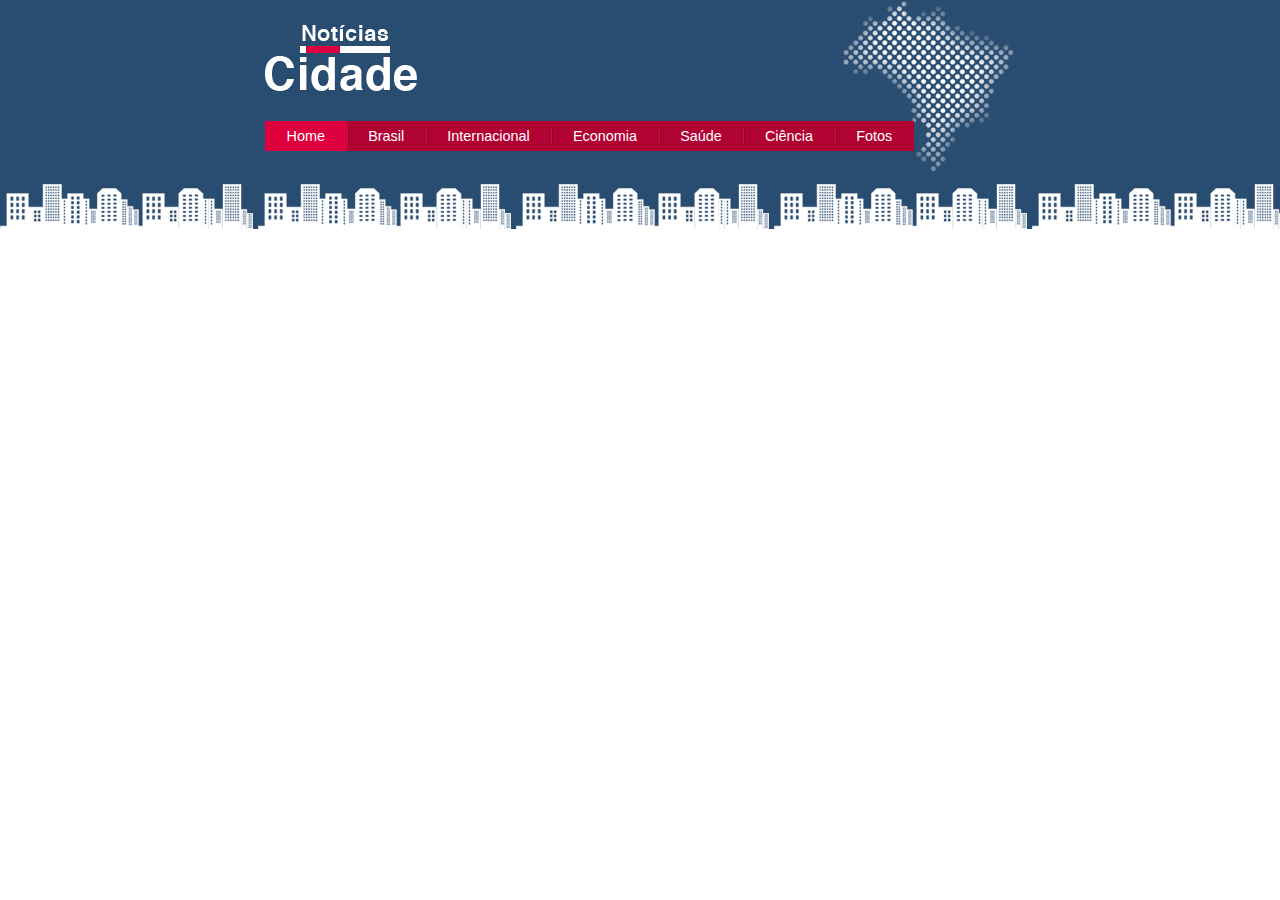
<file: index.html>
<!DOCTYPE html>
<html lang="pt">
<head>
    <meta charset="UTF-8">
    <meta name="viewport" content="width=device-width, initial-scale=1.0">
    <meta http-equiv="X-UA-Compatible" content="ie=edge">
    <link rel="stylesheet" href="css/estilo.css">
    <title>Notícias cidade - Seu site de notícias</title>
</head>
<body class="home">
    <div id="container">
        <div id="topo">
            <h1 class="logo">Notícias Cidade</h1>
            <ul id="navegacao">
                <li class="primeiro"><a id="home" href="index.html">Home</a></li>
                <li><a id="brasil" href="brasil.html">Brasil</a></li>
                <li><a id="internacional" href="internacional.html">Internacional</a></li>
                <li><a id="economia" href="economia.html">Economia</a></li>
                <li><a id="saude" href="saude.html">Saúde</a></li>
                <li><a id="ciencia" href="ciencia.html">Ciência</a></li>
                <li><a id="fotos" href="fotos.html">Fotos</a></li>
            </ul>
        </div>
    </div>
</body>
</html>
</file>
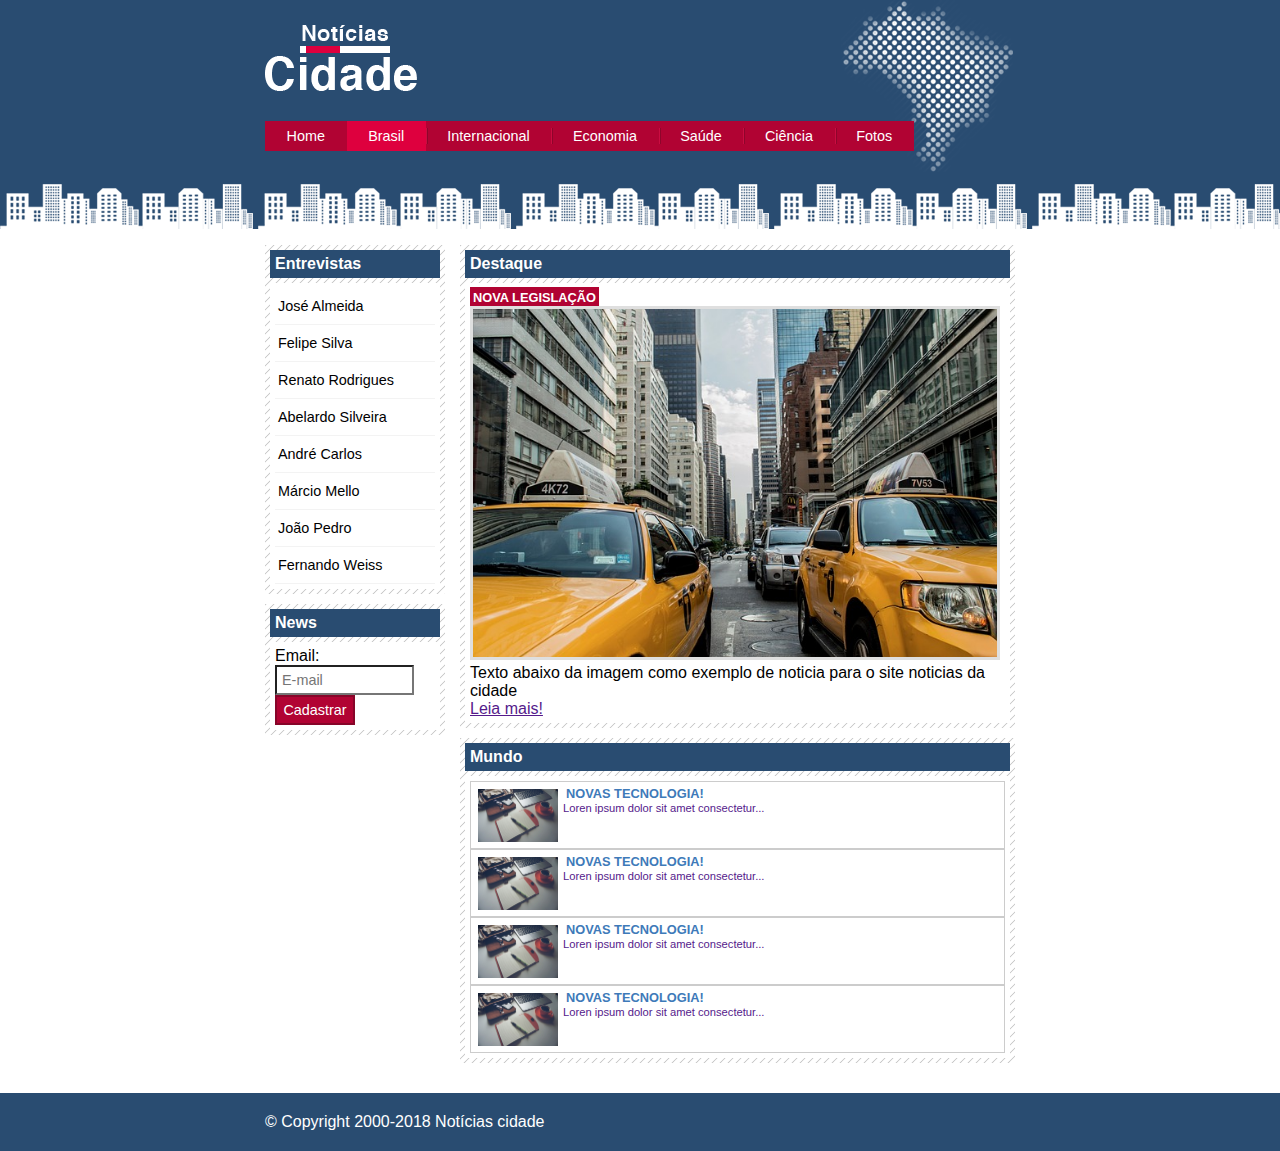
<file: brasil.html>
<!DOCTYPE html>
<html lang="pt">
<head>
    <meta charset="UTF-8">
    <meta name="viewport" content="width=device-width, initial-scale=1.0">
    <meta http-equiv="X-UA-Compatible" content="ie=edge">
    <link rel="stylesheet" href="css/estilo.css">
    <title>Notícias cidade - Seu site de notícias</title>
</head>
<body id="duas-colunas" class="brasil">
    <div id="container">
        <div id="topo">
            <h1 class="logo">Notícias Cidade</h1>
            <ul id="navegacao">
                <li class="primeiro"><a id="home" href="index.html">Home</a></li>
                <li><a id="brasil" href="brasil.html">Brasil</a></li>
                <li><a id="internacional" href="internacional.html">Internacional</a></li>
                <li><a id="economia" href="economia.html">Economia</a></li>
                <li><a id="saude" href="saude.html">Saúde</a></li>
                <li><a id="ciencia" href="ciencia.html">Ciência</a></li>
                <li><a id="fotos" href="fotos.html">Fotos</a></li>
            </ul>
        </div>

        <div id="conteudo">
            <div id="primario">
                <div class="caixa destaque">
                    <h2>Destaque</h2>
                    <div class="caixa-conteudo">
                        <h3>Nova legislação</h3>
                        <img class="imagem-principal" src="imagens/taxi.jpg" width="100%">
                        <p>Texto abaixo da imagem como exemplo de noticia para o site noticias da cidade</p>
                        <a href="">Leia mais!</a>
                    </div>
                </div>

                <div class="caixa">
                    <h2>Mundo</h2>
                    <div class="caixa-conteudo">
                        <ul id="lista-noticias">
                            <li>
                                <a href="">
                                    <img src="imagens/tecnologia.jpg" width="80">
                                    <h3>Novas Tecnologia!</h3>
                                    <p>Loren ipsum dolor sit amet consectetur...</p>
                                </a>
                            </li>
                            <li>
                                <a href="">
                                    <img src="imagens/tecnologia.jpg" width="80">
                                    <h3>Novas Tecnologia!</h3>
                                    <p>Loren ipsum dolor sit amet consectetur...</p>
                                </a>
                            </li>
                            <li>
                                <a href="">
                                    <img src="imagens/tecnologia.jpg" width="80">
                                    <h3>Novas Tecnologia!</h3>
                                    <p>Loren ipsum dolor sit amet consectetur...</p>
                                </a>
                            </li>
                            <li>
                                <a href="">
                                    <img src="imagens/tecnologia.jpg" width="80">
                                    <h3>Novas Tecnologia!</h3>
                                    <p>Loren ipsum dolor sit amet consectetur...</p>
                                </a>
                            </li>
                        </ul>
                    </div>
                </div>
            </div>

            <div id="lateral">
                <div class="caixa">
                    <h2>Entrevistas</h2>
                    <div class="caixa-conteudo">
                        <ul>
                            <li><a href="">José Almeida</a></li>
                            <li><a href="">Felipe Silva</a></li>
                            <li><a href="">Renato Rodrigues</a></li>
                            <li><a href="">Abelardo Silveira</a></li>
                            <li><a href="">André Carlos</a></li>
                            <li><a href="">Márcio Mello</a></li>
                            <li><a href="">João Pedro</a></li>
                            <li><a href="">Fernando Weiss</a></li>
                        </ul>
                    </div>
                </div>

                <div class="caixa">
                    <h2>News</h2>
                    <div class="caixa-conteudo">
                        <form action="">
                            <div>
                                <label for="email">Email:</label>
                                <input type="text" name="email" id="email" placeholder="E-mail">
                            </div>
                            <div>
                                <input class="submit" type="submit" value="Cadastrar">
                            </div>
                        </form>
                    </div>
                </div>
            </div>
        </div>
    </div>

    <div id="container-rodape" style="clear: both;">
        <div id="rodape">
            &copy; Copyright 2000-2018 Notícias cidade
        </div>
    </div>
</body>
</html>
</file>
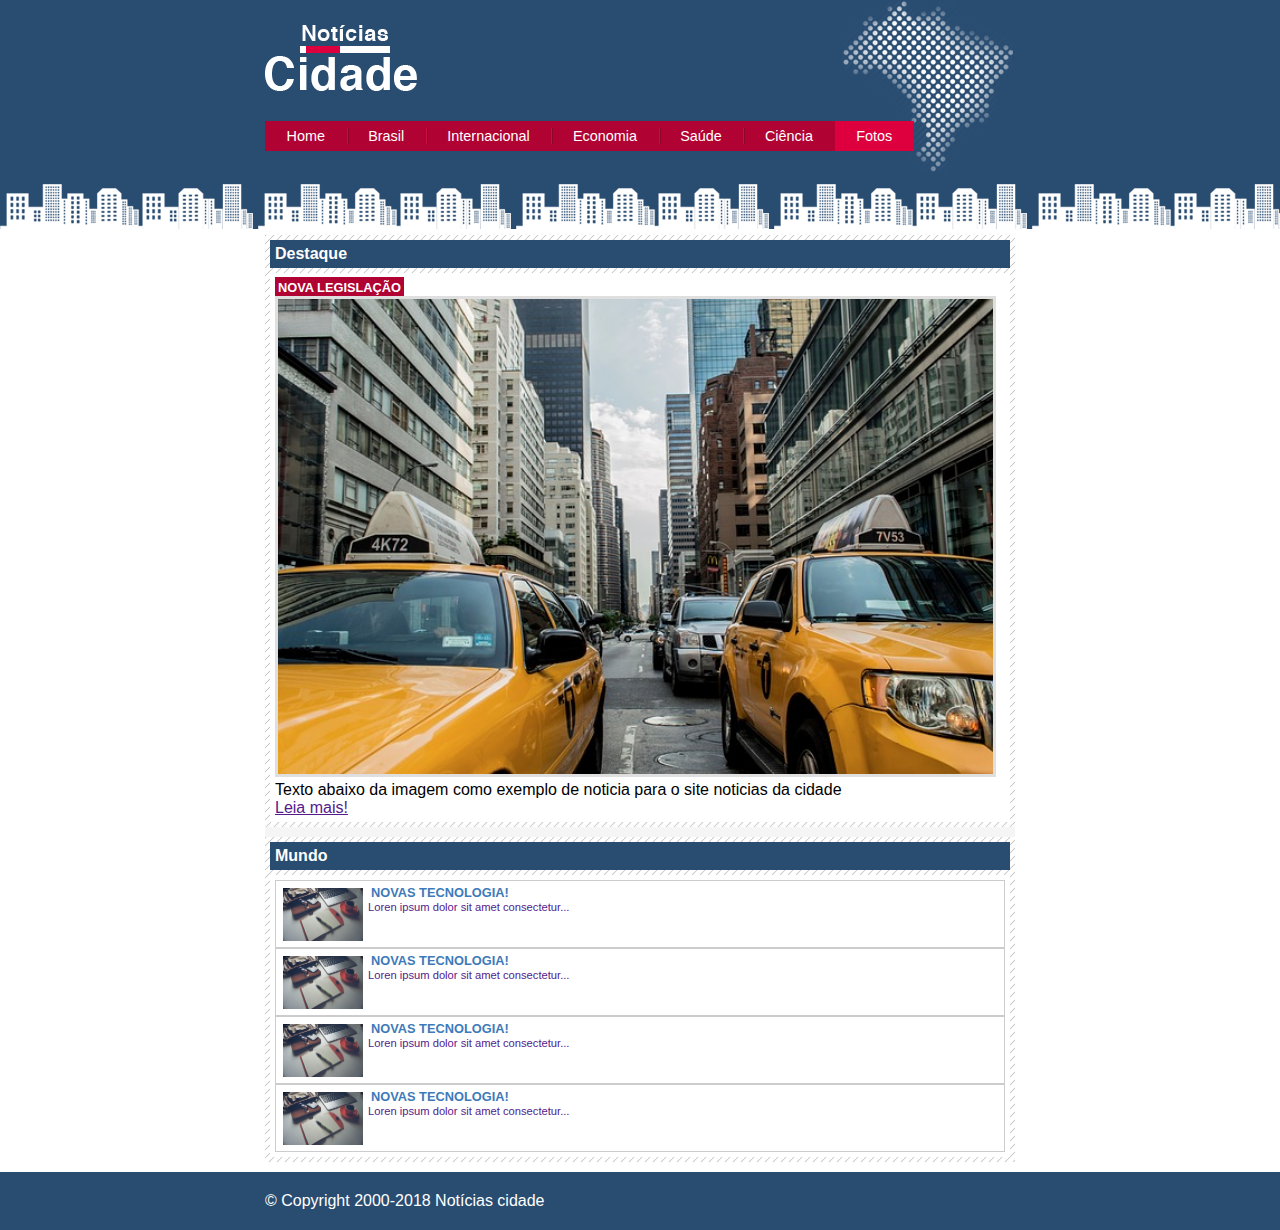
<file: fotos.html>
<!DOCTYPE html>
<html lang="pt">
<head>
    <meta charset="UTF-8">
    <meta name="viewport" content="width=device-width, initial-scale=1.0">
    <meta http-equiv="X-UA-Compatible" content="ie=edge">
    <link rel="stylesheet" href="css/estilo.css">
    <title>Notícias cidade - Seu site de notícias</title>
</head>
<body id="um-coluna" class="fotos">
    <div id="container">
        <div id="topo">
            <h1 class="logo">Notícias Cidade</h1>
            <ul id="navegacao">
                <li class="primeiro"><a id="home" href="index.html">Home</a></li>
                <li><a id="brasil" href="brasil.html">Brasil</a></li>
                <li><a id="internacional" href="internacional.html">Internacional</a></li>
                <li><a id="economia" href="economia.html">Economia</a></li>
                <li><a id="saude" href="saude.html">Saúde</a></li>
                <li><a id="ciencia" href="ciencia.html">Ciência</a></li>
                <li><a id="fotos" href="fotos.html">Fotos</a></li>
            </ul>
        </div>

        <div id="conteudo">
            <div id="primario">
                <div class="caixa destaque">
                    <h2>Destaque</h2>
                    <div class="caixa-conteudo">
                        <h3>Nova legislação</h3>
                        <img class="imagem-principal" src="imagens/taxi.jpg" width="100%">
                        <p>Texto abaixo da imagem como exemplo de noticia para o site noticias da cidade</p>
                        <a href="">Leia mais!</a>
                    </div>
                </div>

                <div class="caixa">
                    <h2>Mundo</h2>
                    <div class="caixa-conteudo">
                        <ul id="lista-noticias">
                            <li>
                                <a href="">
                                    <img src="imagens/tecnologia.jpg" width="80">
                                    <h3>Novas Tecnologia!</h3>
                                    <p>Loren ipsum dolor sit amet consectetur...</p>
                                </a>
                            </li>
                            <li>
                                <a href="">
                                    <img src="imagens/tecnologia.jpg" width="80">
                                    <h3>Novas Tecnologia!</h3>
                                    <p>Loren ipsum dolor sit amet consectetur...</p>
                                </a>
                            </li>
                            <li>
                                <a href="">
                                    <img src="imagens/tecnologia.jpg" width="80">
                                    <h3>Novas Tecnologia!</h3>
                                    <p>Loren ipsum dolor sit amet consectetur...</p>
                                </a>
                            </li>
                            <li>
                                <a href="">
                                    <img src="imagens/tecnologia.jpg" width="80">
                                    <h3>Novas Tecnologia!</h3>
                                    <p>Loren ipsum dolor sit amet consectetur...</p>
                                </a>
                            </li>
                        </ul>
                    </div>
                </div>
            </div>
        </div>
    </div>

    <div id="container-rodape" style="clear: both;">
        <div id="rodape">
            &copy; Copyright 2000-2018 Notícias cidade
        </div>
    </div>
</body>
</html>
</file>
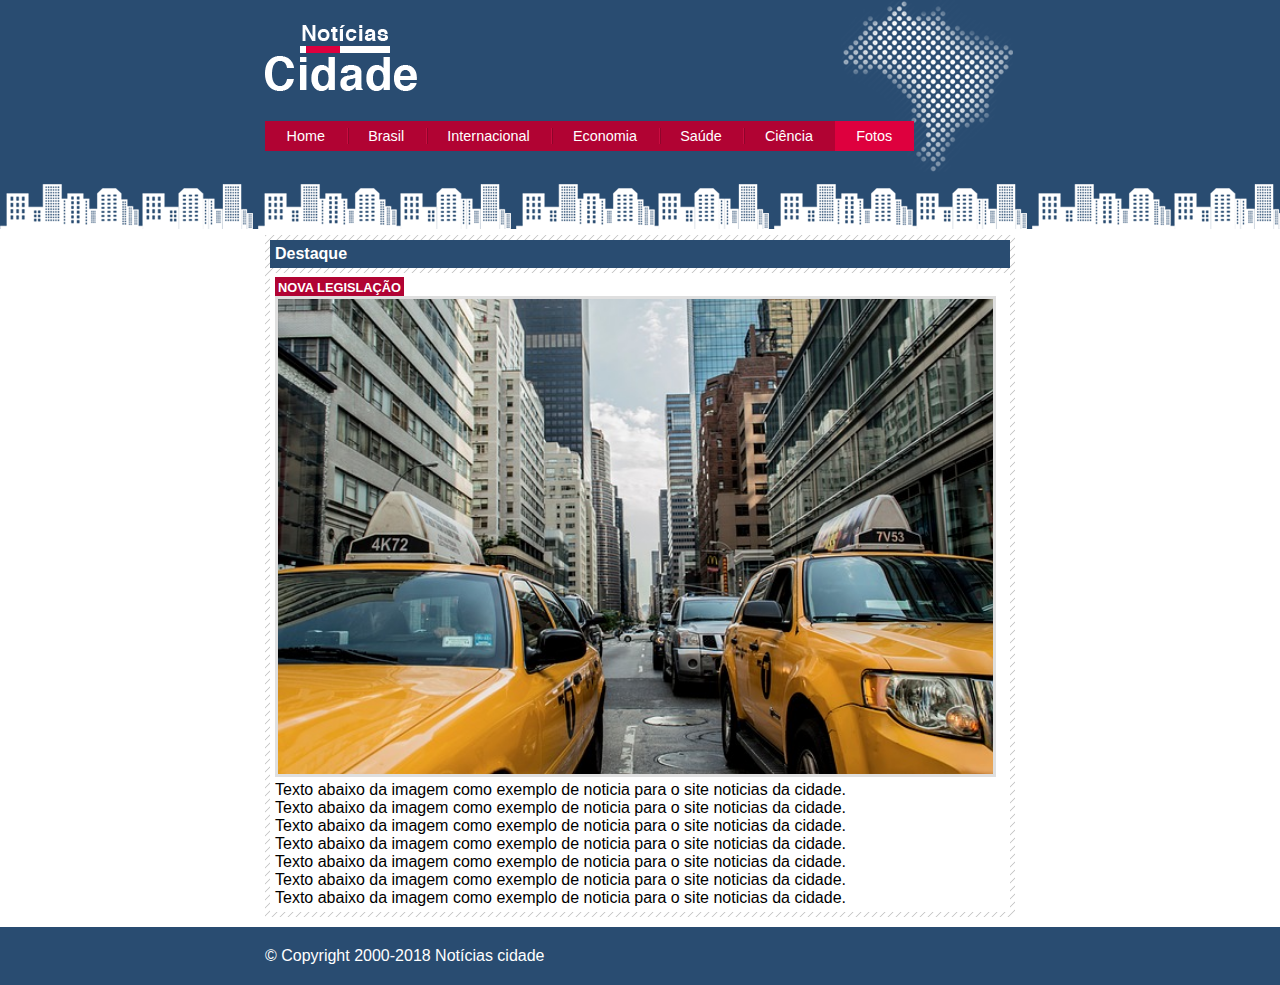
<file: nova-legislacao.html>
<!DOCTYPE html>
<html lang="pt">
<head>
    <meta charset="UTF-8">
    <meta name="viewport" content="width=device-width, initial-scale=1.0">
    <meta http-equiv="X-UA-Compatible" content="ie=edge">
    <link rel="stylesheet" href="css/estilo.css">
    <title>Notícias cidade - Seu site de notícias</title>
</head>
<body id="um-coluna" class="fotos">
    <div id="container">
        <div id="topo">
            <h1 class="logo">Notícias Cidade</h1>
            <ul id="navegacao">
                <li class="primeiro"><a id="home" href="index.html">Home</a></li>
                <li><a id="brasil" href="brasil.html">Brasil</a></li>
                <li><a id="internacional" href="internacional.html">Internacional</a></li>
                <li><a id="economia" href="economia.html">Economia</a></li>
                <li><a id="saude" href="saude.html">Saúde</a></li>
                <li><a id="ciencia" href="ciencia.html">Ciência</a></li>
                <li><a id="fotos" href="fotos.html">Fotos</a></li>
            </ul>
        </div>

        <div id="conteudo">
            <div id="primario">
                <div class="caixa destaque">
                    <h2>Destaque</h2>
                    <div class="caixa-conteudo">
                        <h3>Nova legislação</h3>
                        <img class="imagem-principal" src="imagens/taxi.jpg" width="100%">
                        <p>Texto abaixo da imagem como exemplo de noticia para o site noticias da cidade.</p>
                        <p>Texto abaixo da imagem como exemplo de noticia para o site noticias da cidade.</p>
                        <p>Texto abaixo da imagem como exemplo de noticia para o site noticias da cidade.</p>
                        <p>Texto abaixo da imagem como exemplo de noticia para o site noticias da cidade.</p>
                        <p>Texto abaixo da imagem como exemplo de noticia para o site noticias da cidade.</p>
                        <p>Texto abaixo da imagem como exemplo de noticia para o site noticias da cidade.</p>
                        <p>Texto abaixo da imagem como exemplo de noticia para o site noticias da cidade.</p>
                    </div>
                </div>
            </div>
        </div>
    </div>

    <div id="container-rodape" style="clear: both;">
        <div id="rodape">
            &copy; Copyright 2000-2018 Notícias cidade
        </div>
    </div>
</body>
</html>
</file>
<file: css/estilo.css>
* {
    margin: 0;
    padding: 0;
}

body {
    font-family: 'Trebuchet MS', Helvetica, sans-serif;
    background: #fff url(../imagens/fundo.png) repeat-x;
}

#container {
    width: 750px;
    margin: 0 auto; /*coloca tudo que esta dentro da div container no centro*/
}

/* Formatação Topo */

#topo {
    height: 150px;
    padding-top: 25px;
    background: url(../imagens/detalhe-topo.png) no-repeat right;
}

.logo {
    width: 152px;
    height: 66px;
    background: url(../imagens/logo.png) no-repeat center;
    text-indent: -3000px;
}

/* Barra de Navagação - Topo */

ul {
    margin: 0;
    padding: 0;
    list-style: none;
}

#topo ul {
    margin-top: 30px;
    float: left;
    background: #b10333;
}

#topo ul li{
    float: left;
}

#topo ul a {
    font-size: 0.9em;
    display: block;
    padding: 0.5em 1.5em;
    text-decoration: none;
    color: white;
    background: url(../imagens/divisor.png) no-repeat left center;
}

#topo ul .primeiro a {
    background: none;
}

#topo ul a:hover {
    color: #69001d;
}

body.home #navegacao a#home,
body.brasil #navegacao a#brasil,
body.internacional #navegacao a#internacional,
body.fotos #navegacao a#fotos
{
    color: white;
    background: #de003e;
    cursor: text;
}

/* Area de conteudo */

#conteudo {
    margin-top: 60px;
    background: #f5f5f5;
}

#tres-colunas #primario {
    width: 270px;
    float: left;
    margin: 0 0 20px 195px;
}

#duas-colunas #primario {
    width: 555px;
    float: left;
    margin: 0 0 20px 195px;
}

#uma-coluna #primario {
    width: 750px;
    float: left;
    margin: 0 0 20px 0;
}

#secundario {
    width: 270px;
    float: left;
    margin: 0 0 20px 15px;
}

#lateral {
    float: left;
    width: 180px;
    margin: 0 0 20px -750px;
}

.caixa {
    margin: 10px 0;
    padding: 5px;
    background: #f3f3f3 url(../imagens/fundo-caixa.png);
}

.caixa-conteudo {
    background: white;
    padding: 5px;
    margin-top: 5px;
}

h2 {
    font-size: 1em;
    background: #294c71;
    color: white;
    padding: 5px;
}

/* Barra de navegação lateral */

#lateral ul a{
    font-size: 0.9em;
    padding: 3px;
    display: block;
    line-height: 30px;
    color: #000;
    text-decoration: none;
    border-bottom: 1px solid #f3f3f3;
}

#lateral ul a:hover{
    color: #a1a1a1;
    background: #f9f9f9 url(../imagens/marcador.png) no-repeat left center;
    padding-left: 20px;
}

/* Formatação formulario */

label {
    display: block;
    cursor: pointer;
}

input {
    padding: 5px;
    width: 125px;
    font-size: 0.9em;
    background-color: white;
}

input.submit {
    width: 80px;
    color: white;
    background-color: #b10333;
    border: 2px solid #870529;
    padding: 5px;
}

/* Formatação imagens */

img.imagem-principal {
    width: 98%;
    border: 3px solid #dfdfdf;
}

/* Formatando cabeçalhos */

h3 {
    text-transform: uppercase;
    display: inline;
    font-size: 0.8em;
    padding: 3px;
}

.destaque h3{
    background: #b10333;
    color: white;
}

.entrevista h3{
    background: #de003e;   
}

/* Formatação lista de noticias */

#lista-noticias li {
    padding: 2px;
    border: 1px solid #ccc;
    height: 62px;
}

#lista-noticias li a img {
    float: left;
    margin: 5px;
}

#lista-noticias li a {
    text-decoration: none;
}

#lista-noticias li a h3{
    font-size: 0.8em;
    color: #3e7ab9;
}

#lista-noticias li a p{
    font-size: 0.7em;
}

#lista-noticias li:hover{
    background: #eee;
    cursor: pointer;
}
/* Rodape */

#container-rodape {
    background: #294c71;
    padding: 20px;
}

#rodape {
    width: 750px;
    margin: 0 auto;
    color: #fff;
}
</file>
